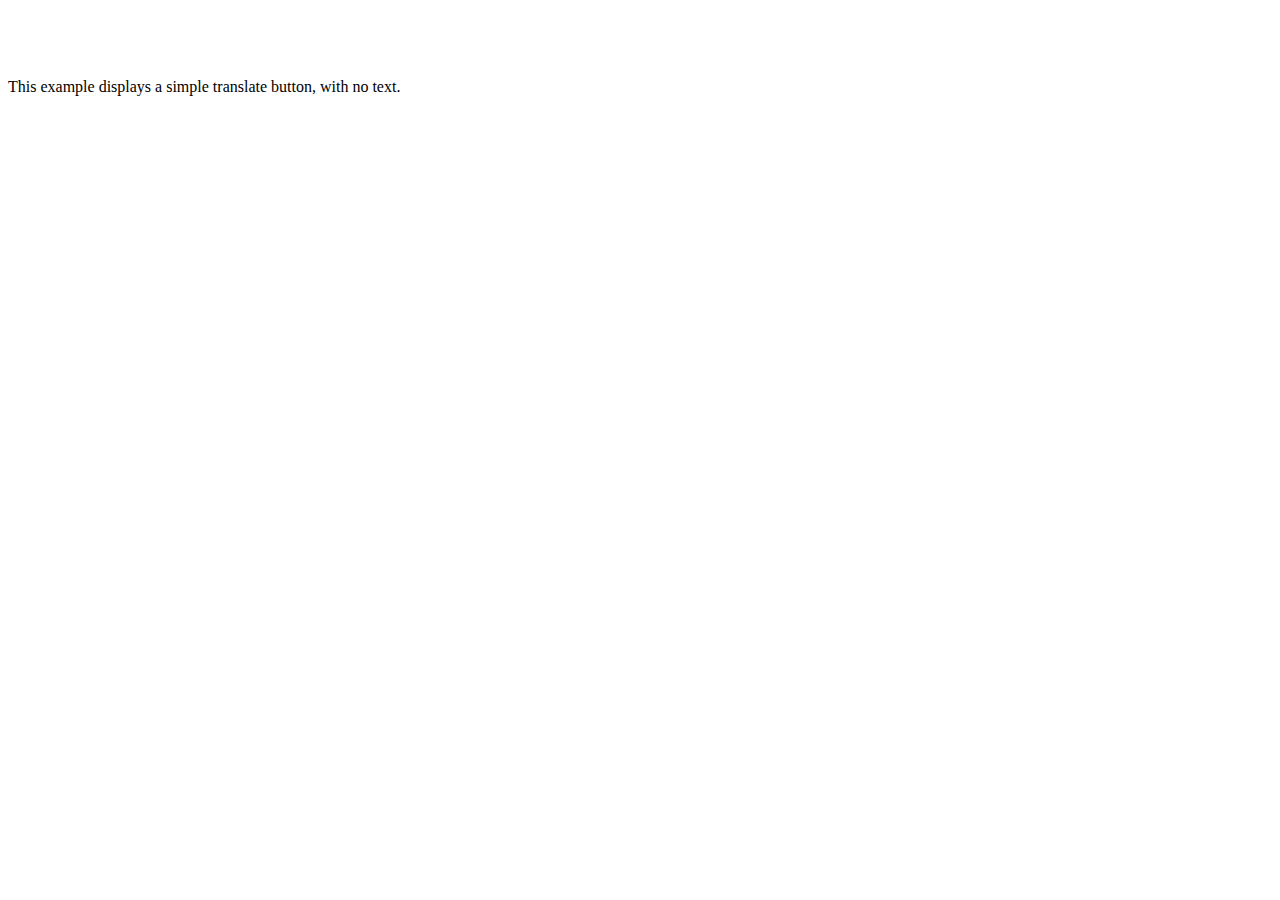
<file: button.html>
<!DOCTYPE html>
<html lang="en-US">
<head>
<script type="text/javascript" src="//translate.google.com/translate_a/element.js?cb=googleTranslateElementInit"></script>

</head>
<body>

<div id="google_translate_element"></div>

<script type="text/javascript">
function googleTranslateElementInit() {
  new google.translate.TranslateElement({pageLanguage: 'en', layout: google.translate.TranslateElement.InlineLayout.SIMPLE}, 'google_translate_element');
}
</script>

<br>
<br>
<br>
<p>This example displays a simple translate button, with no text.</p>

</body>
</html>
</file>
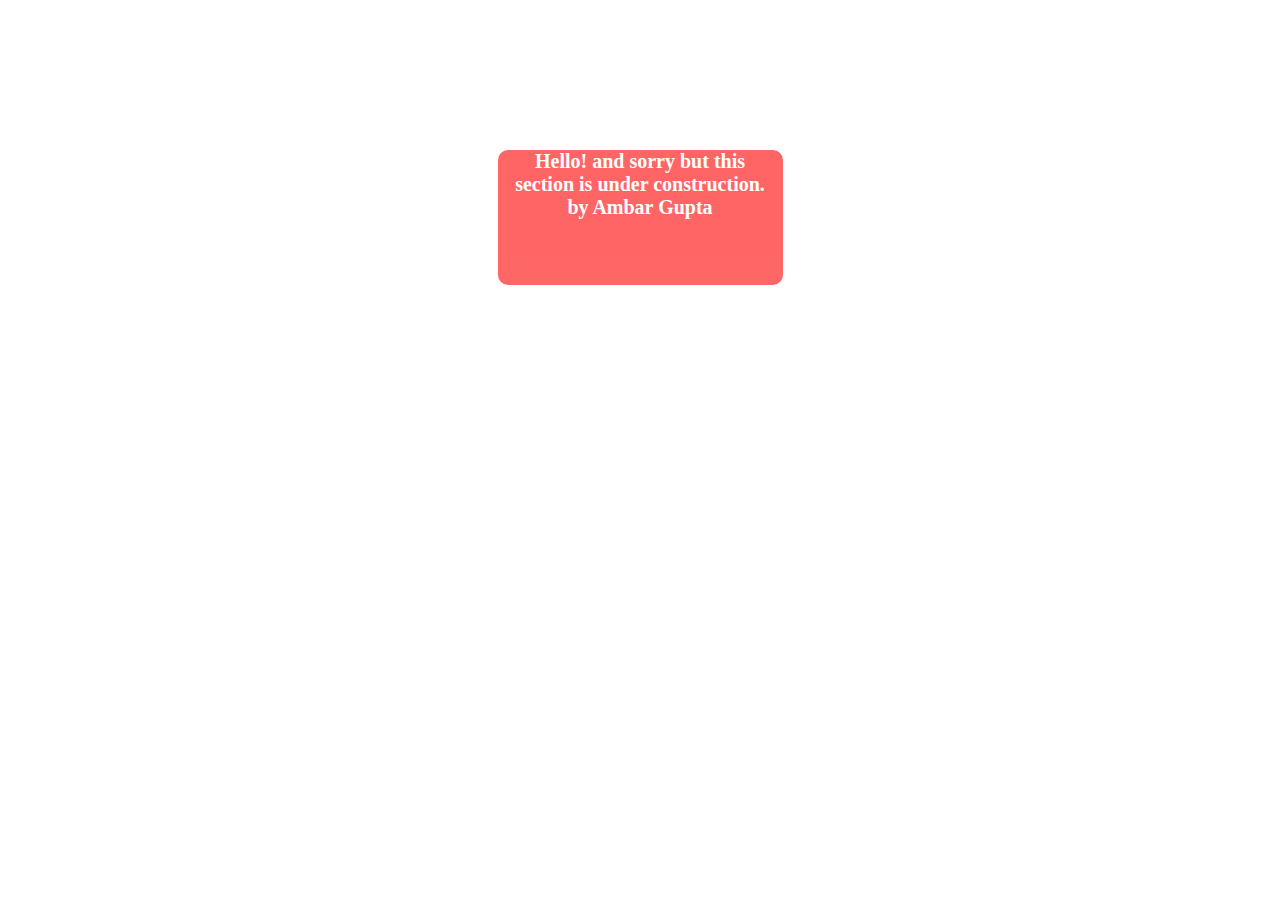
<file: construction.html>
<!doctype html>
<html>
<head>
    <title>Ambar Gupta</title>
    <link href="style2.css" rel="stylesheet">
	
	<link rel="stylesheet" href="http://www.w3schools.com/lib/w3.css">
</head>
<body>
    <div id="head">
	    <p id="item"><strong>Hello! and sorry but this</strong> </br> <strong>section is under construction.</strong></br>
		<strong>by Ambar Gupta</strong></p>
	</div>
</body>
</html>
</file>
<file: style2.css>
body{
text-align: center;
}
#head{
display: block;
font-size: 20px;
margin: 150px auto;
color: #ffffff;
-webkit-border-radius: 10px;
opacity: 0.6;
background: red;
width: 285px;
height: 135px;
-webkit-transition: -webkit-transform 2s, opacity 2s, background 2s, width 2s, height 2s, font 2s;
}
#head:hover{
 -webkit-transform: rotate(360deg);
 opacity: 1;
 background: #1ec7e6;
 width: 800px;
 height: 220px;
 font: bold 39px Tahoma;
 
}
</file>
